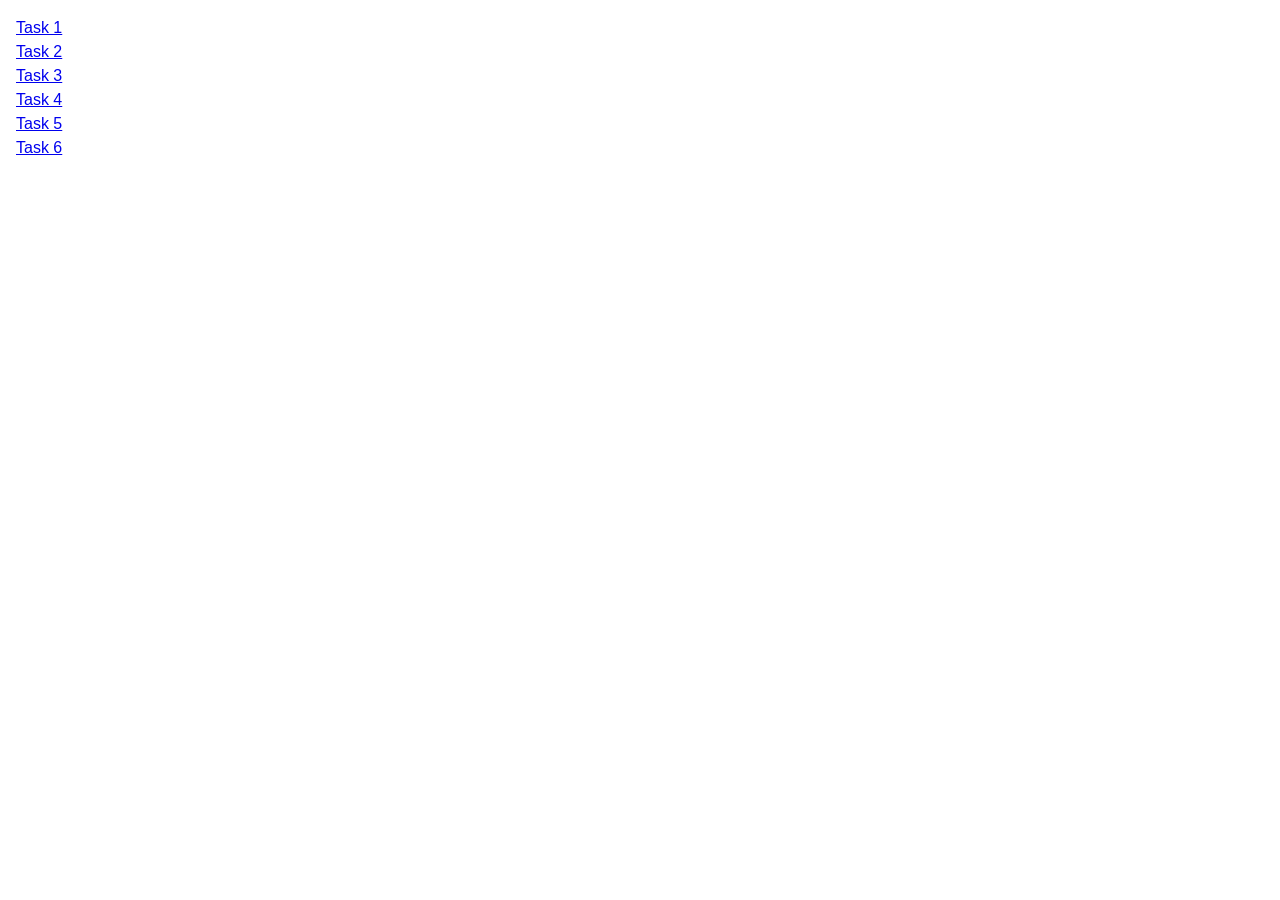
<file: index.html>
<!DOCTYPE html>
<html lang="en">
  <head>
    <meta charset="UTF-8" />
    <meta http-equiv="X-UA-Compatible" content="IE=edge" />
    <meta name="viewport" content="width=device-width, initial-scale=1.0" />
    <title>Homework 7</title>
    <link rel="preconnect" href="https://fonts.googleapis.com" />
    <link rel="preconnect" href="https://fonts.gstatic.com" crossorigin />
    <link
      href="https://fonts.googleapis.com/css2?family=Montserrat:ital,wght@0,100..900;1,100..900&display=swap"
      rel="stylesheet"
    />
    <link rel="stylesheet" href="./css/common.css" />
  </head>
  <body>
    <ul>
      <li><a href="./task-1.html">Task 1</a></li>
      <li><a href="./task-2.html">Task 2</a></li>
      <li><a href="./task-3.html">Task 3</a></li>
      <li><a href="./task-4.html">Task 4</a></li>
      <li><a href="./task-5.html">Task 5</a></li>
      <li><a href="./task-6.html">Task 6</a></li>
    </ul>
  </body>
</html>
</file>
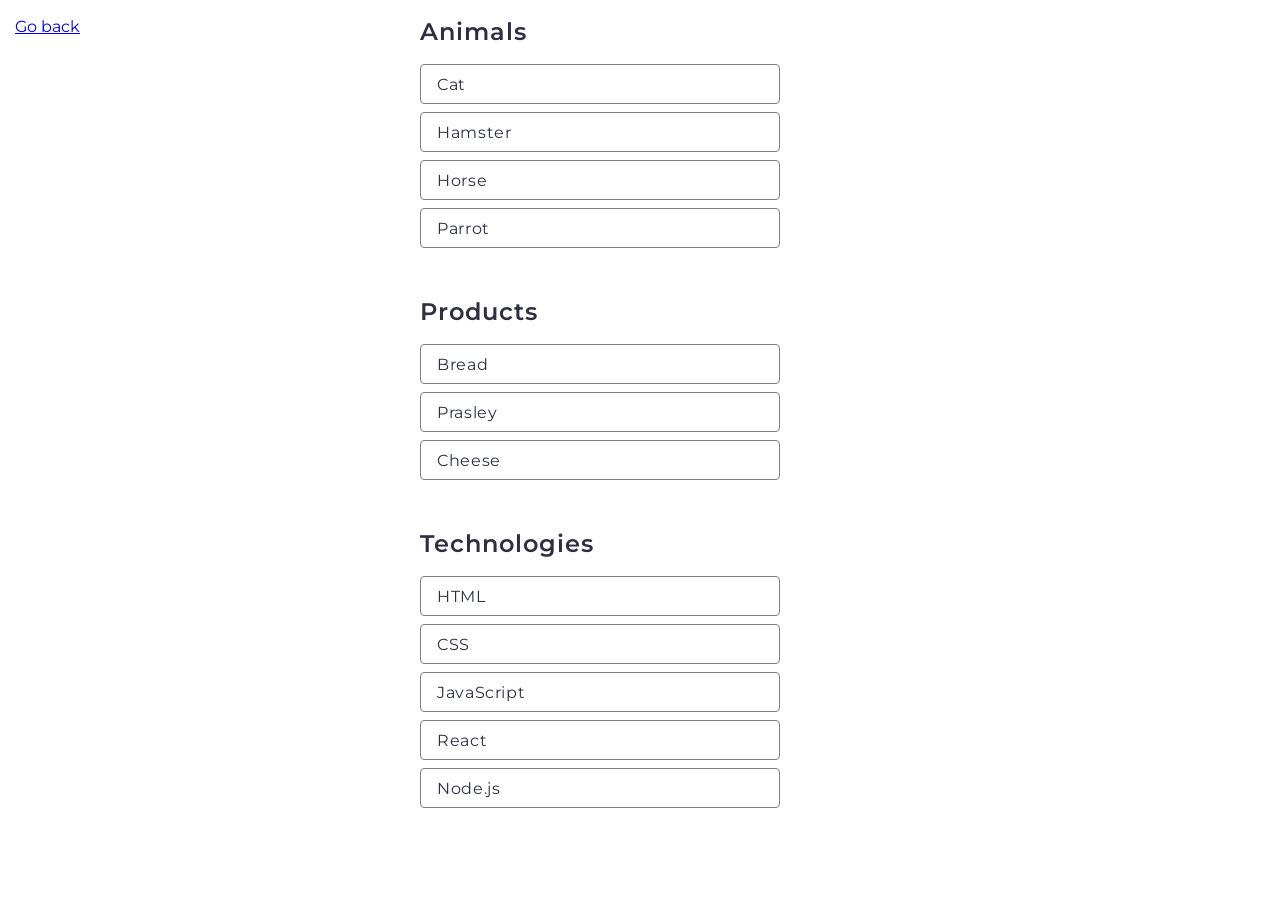
<file: task-1.html>
<!DOCTYPE html>
<html lang="en">
  <head>
    <meta charset="UTF-8" />
    <meta http-equiv="X-UA-Compatible" content="IE=edge" />
    <meta name="viewport" content="width=device-width, initial-scale=1.0" />
    <title>Task 1</title>
    <link rel="preconnect" href="https://fonts.googleapis.com" />
    <link rel="preconnect" href="https://fonts.gstatic.com" crossorigin />
    <link
      href="https://fonts.googleapis.com/css2?family=Montserrat:ital,wght@0,100..900;1,100..900&display=swap"
      rel="stylesheet"
    />
    <link rel="stylesheet" href="./css/common.css" />
    <link rel="stylesheet" href="./css/task-1.css" />
  </head>
  <body>
    <p><a href="./index.html">Go back</a></p>

    <ul id="categories">
      <li class="item">
        <h2>Animals</h2>

        <ul>
          <li class="sub-item">Cat</li>
          <li class="sub-item">Hamster</li>
          <li class="sub-item">Horse</li>
          <li class="sub-item">Parrot</li>
        </ul>
      </li>
      <li class="item">
        <h2>Products</h2>

        <ul>
          <li class="sub-item">Bread</li>
          <li class="sub-item">Prasley</li>
          <li class="sub-item">Cheese</li>
        </ul>
      </li>
      <li class="item">
        <h2>Technologies</h2>

        <ul>
          <li class="sub-item">HTML</li>
          <li class="sub-item">CSS</li>
          <li class="sub-item">JavaScript</li>
          <li class="sub-item">React</li>
          <li class="sub-item">Node.js</li>
        </ul>
      </li>
    </ul>

    <script src="./js/task-1.js" type="module"></script>
  </body>
</html>
</file>
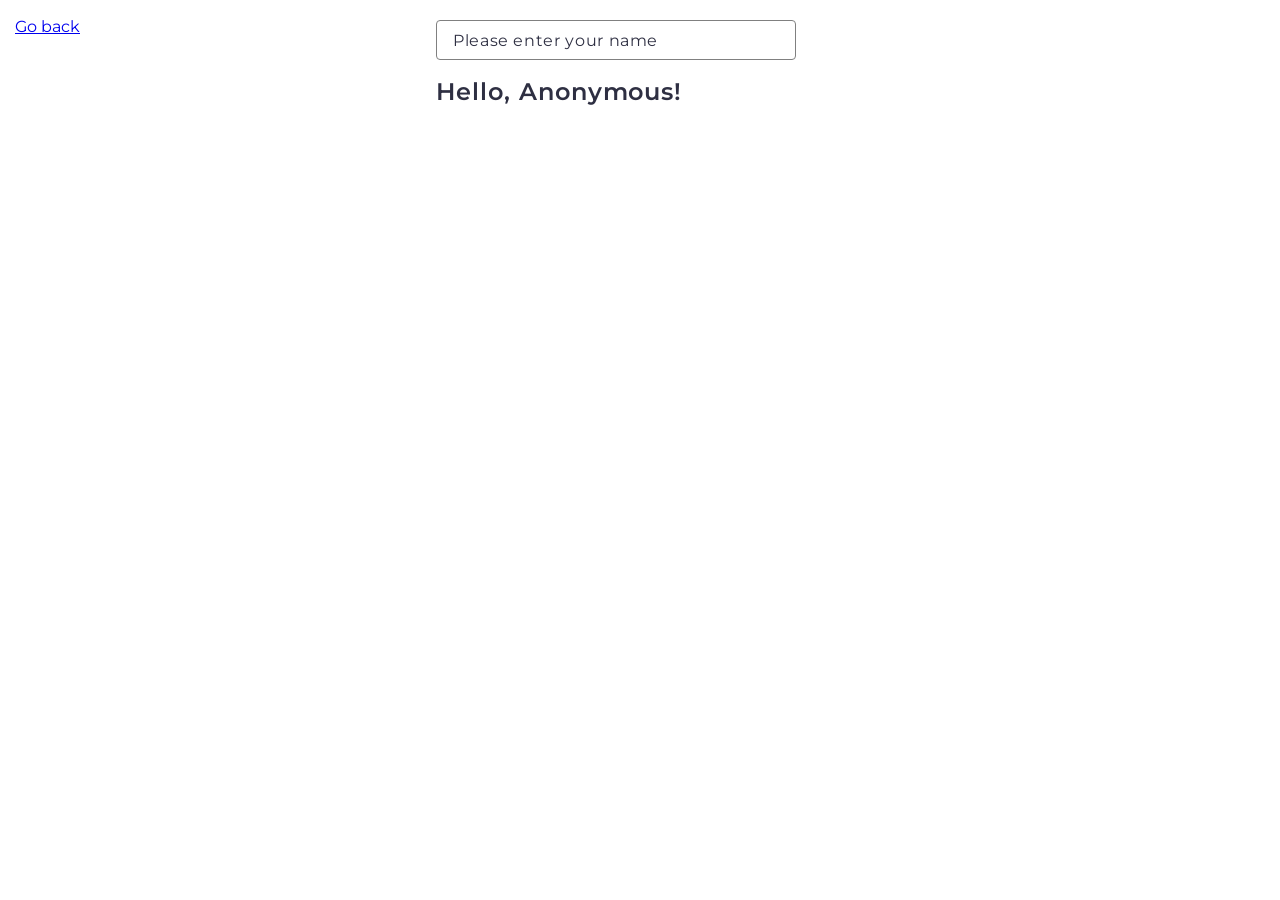
<file: task-3.html>
<!DOCTYPE html>
<html lang="en">
  <head>
    <meta charset="UTF-8" />
    <meta http-equiv="X-UA-Compatible" content="IE=edge" />
    <meta name="viewport" content="width=device-width, initial-scale=1.0" />
    <title>Task 3</title>
    <link rel="preconnect" href="https://fonts.googleapis.com" />
    <link rel="preconnect" href="https://fonts.gstatic.com" crossorigin />
    <link
      href="https://fonts.googleapis.com/css2?family=Montserrat:ital,wght@0,100..900;1,100..900&display=swap"
      rel="stylesheet"
    />
    <link rel="stylesheet" href="./css/common.css" />
    <link rel="stylesheet" href="./css/task-3.css" />
  </head>
  <body>
    <p><a href="./index.html">Go back</a></p>

    <input type="text" id="name-input" placeholder="Please enter your name" />
    <h1>Hello, <span id="name-output">Anonymous</span>!</h1>

    <script src="./js/task-3.js" type="module"></script>
  </body>
</html>
</file>
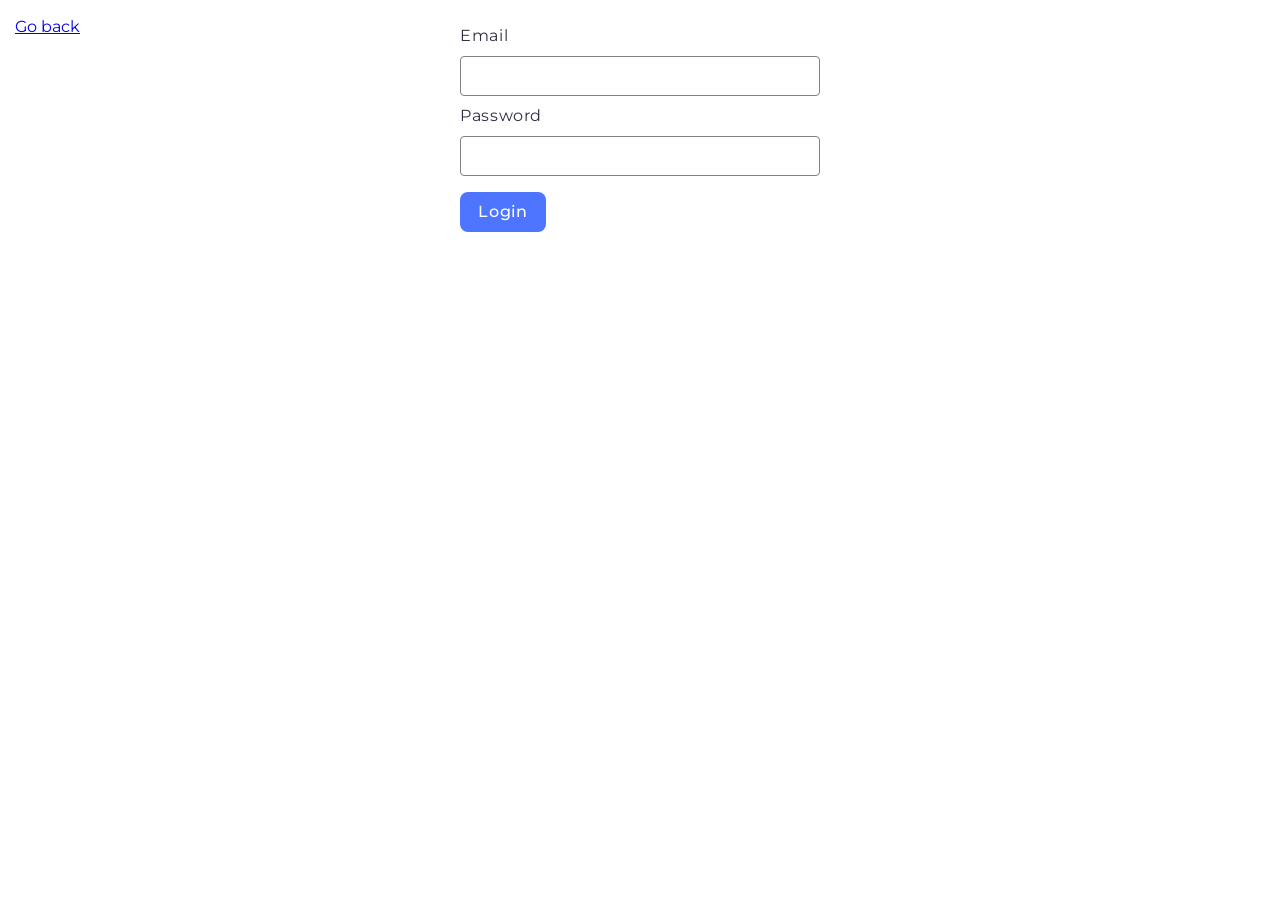
<file: task-4.html>
<!DOCTYPE html>
<html lang="en">
  <head>
    <meta charset="UTF-8" />
    <meta http-equiv="X-UA-Compatible" content="IE=edge" />
    <meta name="viewport" content="width=device-width, initial-scale=1.0" />
    <title>Task 4</title>
    <link rel="preconnect" href="https://fonts.googleapis.com" />
    <link rel="preconnect" href="https://fonts.gstatic.com" crossorigin />
    <link
      href="https://fonts.googleapis.com/css2?family=Montserrat:ital,wght@0,100..900;1,100..900&display=swap"
      rel="stylesheet"
    />
    <link rel="stylesheet" href="./css/common.css" />
    <link rel="stylesheet" href="./css/task-4.css" />
  </head>
  <body>
    <p><a href="./index.html">Go back</a></p>

    <form class="login-form">
      <label>
        Email
        <input type="email" name="email" />
      </label>
      <label>
        Password
        <input type="password" name="password" />
      </label>
      <button type="submit">Login</button>
    </form>

    <script src="./js/task-4.js" type="module"></script>
  </body>
</html>
</file>
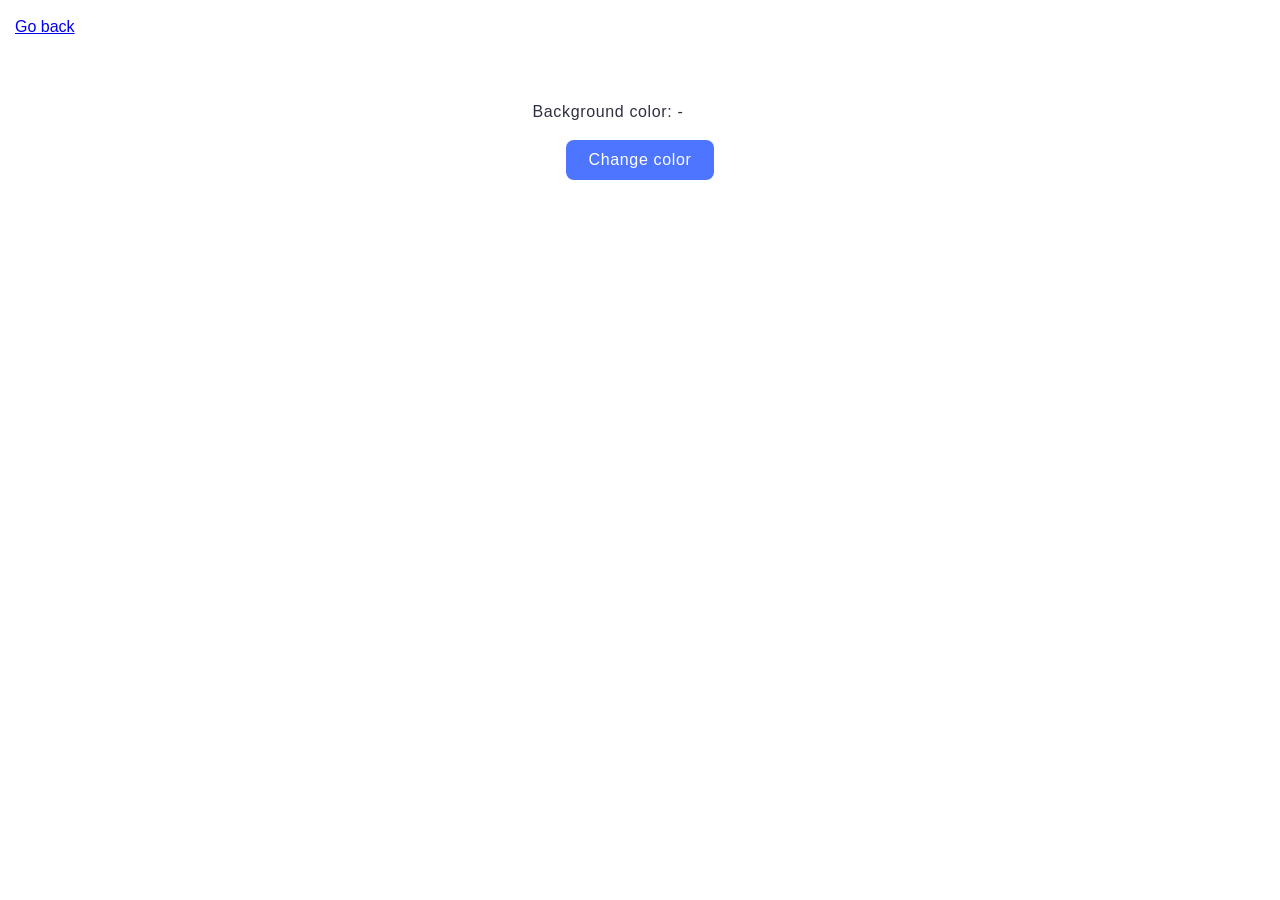
<file: task-5.html>
<!DOCTYPE html>
<html lang="en">
  <head>
    <meta charset="UTF-8" />
    <meta http-equiv="X-UA-Compatible" content="IE=edge" />
    <meta name="viewport" content="width=device-width, initial-scale=1.0" />
    <title>Task 5</title>
    <link rel="preconnect" href="https://fonts.googleapis.com" />
    <link rel="preconnect" href="https://fonts.gstatic.com" crossorigin />
    <link
      href="https://fonts.googleapis.com/css2?family=Montserrat:ital,wght@0,100..900;1,100..900&display=swap"
      rel="stylesheet"
    />
    <link rel="stylesheet" href="./css/common.css" />
    <link rel="stylesheet" href="./css/task-5.css" />
  </head>
  <body>
    <p><a href="./index.html">Go back</a></p>

    <div class="widget">
      <p>Background color: <span class="color">-</span></p>
      <button type="button" class="change-color">Change color</button>
    </div>

    <script src="./js/task-5.js" type="module"></script>
  </body>
</html>
</file>
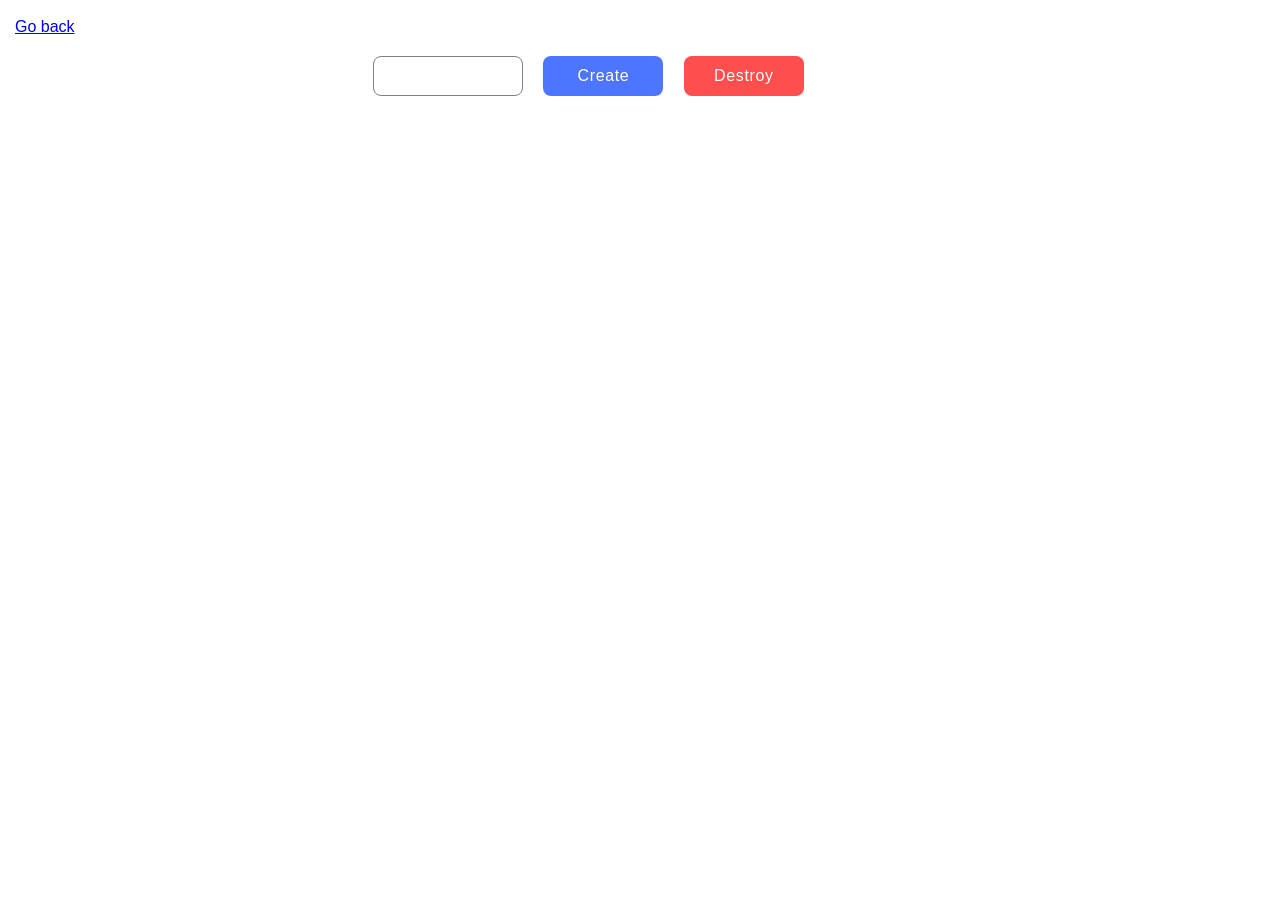
<file: task-6.html>
<!DOCTYPE html>
<html lang="en">
  <head>
    <meta charset="UTF-8" />
    <meta http-equiv="X-UA-Compatible" content="IE=edge" />
    <meta name="viewport" content="width=device-width, initial-scale=1.0" />
    <title>Task 6</title>
    <link rel="preconnect" href="https://fonts.googleapis.com" />
    <link rel="preconnect" href="https://fonts.gstatic.com" crossorigin />
    <link
      href="https://fonts.googleapis.com/css2?family=Montserrat:ital,wght@0,100..900;1,100..900&display=swap"
      rel="stylesheet"
    />
    <link rel="stylesheet" href="./css/common.css" />
    <link rel="stylesheet" href="./css/task-6.css" />
  </head>
  <body>
    <p><a href="./index.html">Go back</a></p>

    <div id="controls">
      <input type="number" min="1" max="100" step="1" />
      <button type="button" data-create>Create</button>
      <button type="button" data-destroy>Destroy</button>
    </div>

    <div id="boxes"></div>

    <script src="./js/task-6.js" type="module"></script>
  </body>
</html>
</file>
<file: css/common.css>
* {
  box-sizing: border-box;
}

body {
  margin: 16px;
  font-family: -apple-system, BlinkMacSystemFont, "Segoe UI", Roboto, Oxygen,
    Ubuntu, Cantarell, "Open Sans", "Helvetica Neue", sans-serif;
  -webkit-font-smoothing: antialiased;
  -moz-osx-font-smoothing: grayscale;
  background: #fff;

  color: #212121;
  line-height: 1.5;
}
*,
*::before,
*::after {
  box-sizing: border-box;
}
* {
  margin: 0;
}
img,
svg {
  display: block;
  max-width: 100%;
  height: auto;
}
input,
button,
textarea,
select {
  font: inherit;
}
ul,
ol {
  padding: 0;
  list-style: none;
}

button {
  cursor: pointer;
}
address {
  font-style: normal;
}
p,
h1,
h2,
h3,
h4,
h5,
h6 {
  padding-left: 0;
  padding-right: 0;
}
/* --------------------------- */
.visually-hidden {
  position: absolute;
  width: 1px;
  height: 1px;
  margin: -1px;
  border: 0;
  padding: 0;
  white-space: nowrap;
  clip-path: inset(100%);
  clip: rect(0 0 0 0);
  overflow: hidden;
}
</file>
<file: css/task-1.css>
body {
  width: 440px;
  height: 888px;
  margin: 0 auto;
  font-family: "Montserrat", sans-serif;
}

#categories {
  display: flex;
  align-items: flex-start;
  justify-content: flex-start;
  flex-direction: column;
  gap: 24px;
}

.sub-item {
  width: 360px;
  height: 40px;
  border: 1px solid #808080;
  border-radius: 4px;
  margin-bottom: 8px;
  font-weight: 400;
  font-size: 16px;
  line-height: 1.5;
  letter-spacing: 0.04em;
  color: #2e2f42;
  padding-top: 8px;
  padding-bottom: 8px;
  padding-left: 16px;
}
.sub-item:hover {
  transform: scale(1.01);
}
h2 {
  font-weight: 600;
  font-size: 24px;
  line-height: 1.33333;
  letter-spacing: 0.04em;
  color: #2e2f42;
  margin-bottom: 16px;
  margin-top: 16px;
}
p a {
  position: fixed;
  left: 15px;
  top: 15px;
}
</file>
<file: css/task-3.css>
body {
  width: 408px;
  height: 136px;
  margin: 0 auto;
  background: #fff;
  font-family: "Montserrat", sans-serif;
}
h1,
#name-output {
  font-weight: 600;
  font-size: 24px;
  line-height: 1.33333;
  letter-spacing: 0.04em;
  color: #2e2f42;
}
#name-input {
  width: 360px;
  height: 40px;
  border: 1px solid #808080;
  border-radius: 4px;
  width: 360px;
  height: 40px;
  padding: 8px;
  padding-bottom: 8px;
  padding-left: 16px;
  margin-bottom: 16px;

  margin-top: 20px;
}
#name-input:hover {
    border: 1px solid #000;
border-radius: 4px;


}
#name-input:active {
    font-weight: 400;
    font-size: 16px;
    line-height: 1.5;
    letter-spacing: 0.04em;
    color: #2e2f42;
    border: 1px solid #808080;  
}
/* #name-input:focus {
    border: none; 
} */

input::placeholder {
  font-weight: 400;
  font-size: 16px;
  line-height: 1.5;
  letter-spacing: 0.04em;
  color: #2e2f42;
}
p a {
    position: fixed;
    left: 15px;
    top: 15px;
  }
</file>
<file: css/task-4.css>
body {
  font-family: "Montserrat", sans-serif;
  padding: 24px;
  width: 408px;
  height: 256px;
  margin: 0 auto;
}

label {
  font-weight: 400;
  font-size: 16px;
  line-height: 1.5;
  letter-spacing: 0.04em;
  color: #2e2f42;
  /* margin-top: 8px; */
  /* margin-bottom: 8px; */
}

form {
  display: flex;
  align-items: flex-start;
  justify-content: flex-start;
  flex-direction: column;
  /* gap: 16px; */
}
input {
  width: 360px;
  height: 40px;
  border: 1px solid #808080;
  border-radius: 4px;
  margin-top: 8px;
  margin-bottom: 8px;
}
input:hover {
    border: 1px solid #000;
border-radius: 4px;

}
input:active {
    font-weight: 400;
    font-size: 16px;
    line-height: 1.5;
    letter-spacing: 0.04em;
    color: #2e2f42;
    border: 1px solid #808080;  
}
button {
  border-radius: 8px;
  padding: 8px 16px;
  width: 86px;
  height: 40px;
  background: #4e75ff;
  border: none; /* убрать бордер */

  font-weight: 500;
  font-size: 16px;
  line-height: 1.5;
  letter-spacing: 0.04em;
  color: #fff;

  margin-top: 8px;
}

button:hover  {
    transform: scale(1.005);
    transition-timing-function: cubic-bezier(0.4, 0, 0.2, 1);
    background: #6c8cff;

}
p a {
    position: fixed;
    left: 15px;
    top: 15px;
  }
</file>
<file: css/task-5.css>
body {
  padding: 100px 0;
  width: 215px;
  height: 280px;
  margin: 0 auto;

 
}
.widget p,
.color {
  font-weight: 400;
  font-size: 16px;
  line-height: 1.5;
  letter-spacing: 0.04em;
  color: #2e2f42;
 
  /* flex-direction: row; */
  margin-bottom: 16px;
}
button {
  background: #4e75ff;
  border: none; /* убрать бордер */
  border-radius: 8px;
padding: 8px 16px;
width: 148px;
height: 40px;

font-weight: 500;
font-size: 16px;
line-height: 1.5;
letter-spacing: 0.04em;
color: #fff;
margin: 0 auto;

display: flex;
justify-content: center;
}
button:hover  {
    transform: scale(1.005);
    transition-timing-function: cubic-bezier(0.4, 0, 0.2, 1);
    background: #6c8cff;

}
p a {
    position: fixed;
    left: 15px;
    top: 15px;
  }
</file>
<file: css/task-6.css>
body {
    width: 534px;
height: 302px;
    margin: 0 auto;
}
#controls input {
    border: 1px solid #808080;
border-radius: 8px;
/* padding: 8px 72px; */
padding-left: 72px;
width: 150px;
height: 40px;

font-weight: 400;
font-size: 16px;
line-height: 1.5;
letter-spacing: 0.04em;
color: #2e2f42;

margin-right: 16px;
margin-bottom: 32px;
margin-top: 56px;
}
#controls input:hover {
    border: 1px solid #000;
border-radius: 8px;


}
#name-input:active {
    font-weight: 400;
    font-size: 16px;
    line-height: 1.5;
    letter-spacing: 0.04em;
    color: #2e2f42;
    border: 1px solid #808080;  
}
/* выбрать второго потомка , пробел! */
#controls :nth-child(2) { 
    background: #4e75ff;
    border-radius: 8px;
    padding: 8px 16px;
    width: 120px;
    height: 40px;
  border: none; /* убрать бордер */

  font-weight: 500;
font-size: 16px;
line-height: 1.5;
letter-spacing: 0.04em;
color: #fff;

margin-right: 16px;

}
#controls :nth-child(2):hover  {
    transform: scale(1.005);
    transition-timing-function: cubic-bezier(0.4, 0, 0.2, 1);
    background: #6c8cff;

}

#controls :nth-child(3) { 
    border-radius: 8px;
    padding: 8px 16px;
    width: 120px;
    height: 40px;
    background: #ff4e4e;
  border: none; /* убрать бордер */
  font-weight: 500;
  font-size: 16px;
  line-height: 1.5;
  letter-spacing: 0.04em;
  color: #fff;
  
}
#controls :nth-child(3):hover  {
    transform: scale(1.005);
    transition-timing-function: cubic-bezier(0.4, 0, 0.2, 1);
    background: #ff7070;

}
#boxes {
    display: flex;
align-items: flex-start;
justify-content: flex-start;
flex-direction: row;
gap: 10px;

padding-top: 32px;
margin-top: 16px;
}
p a {
    position: fixed;
    left: 15px;
    top: 15px;
  }
</file>
